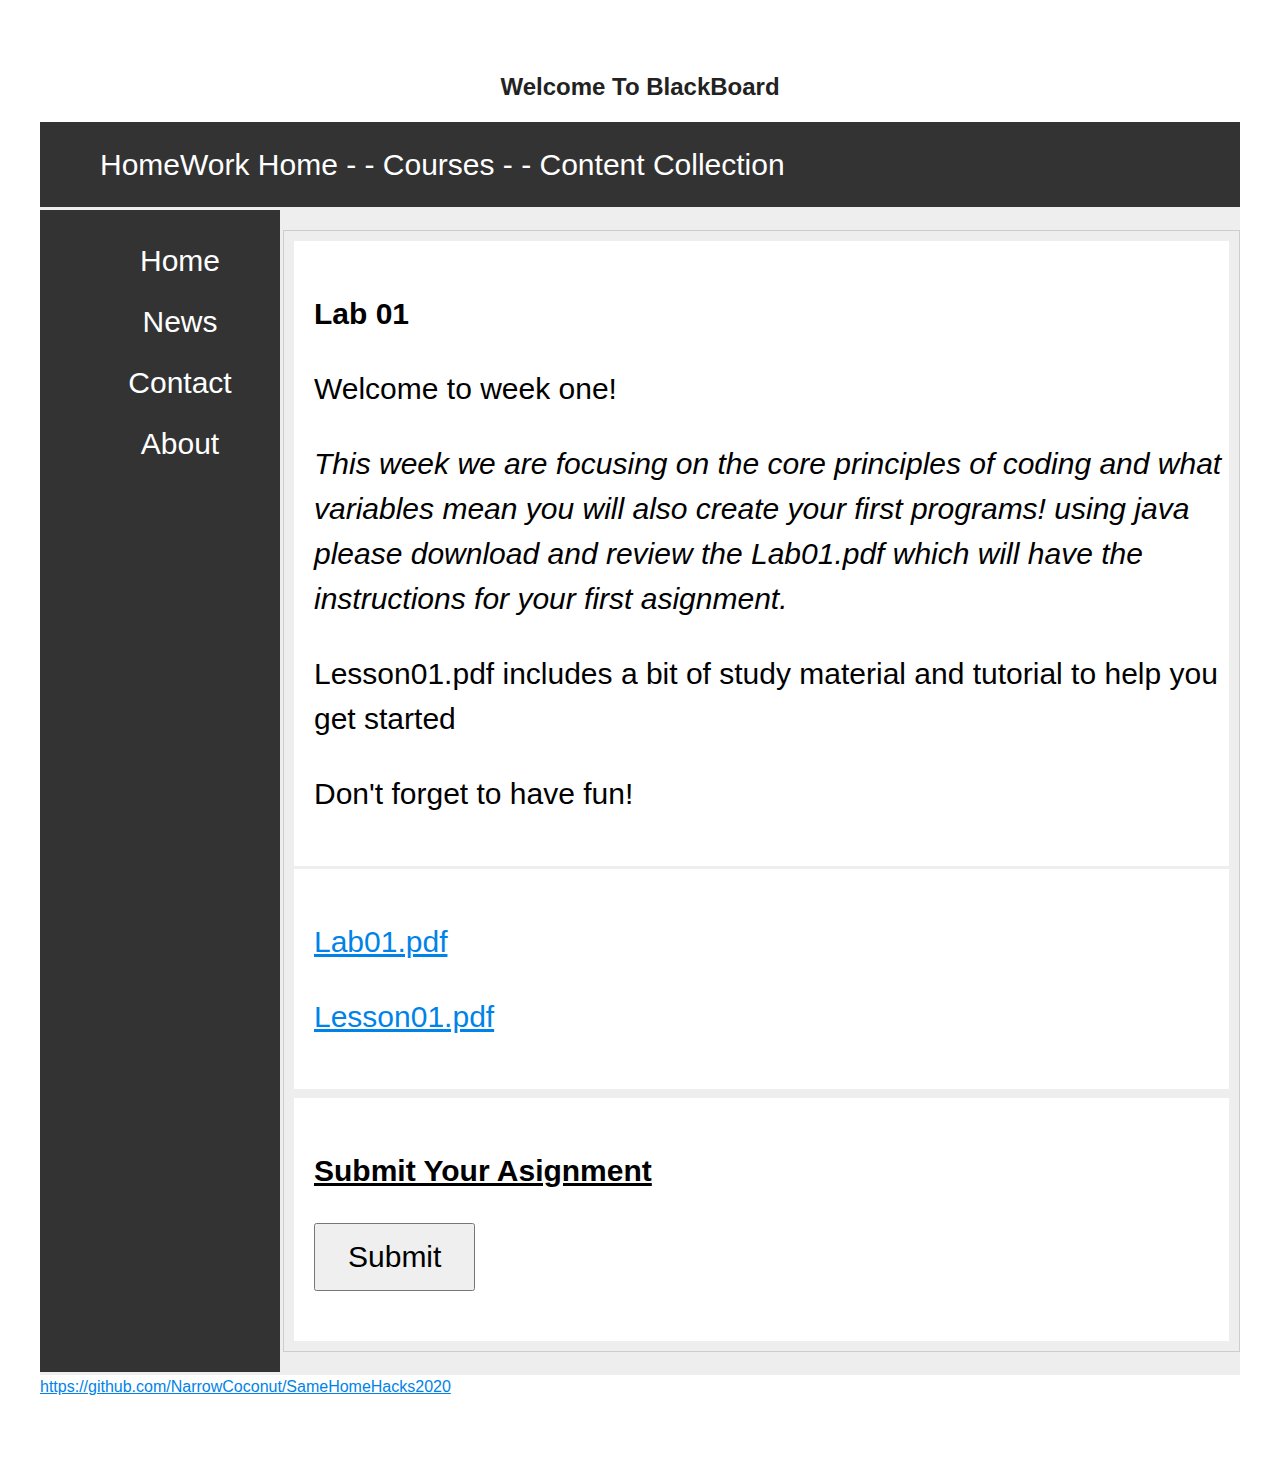
<file: Website/Lesson01.html>
<!DOCTYPE html> <!-- @Status WIP -->

<!-- 
@Author Sammie.E
@Description- "SameHomeHacks 2020"
@Project HomeWorkSite
@Version- 06-13-2020-2.30.00
TODO LIST-----------------------------------------------------
[] 
[]
Notes To Self -----------------------------------------------------/
-  https://www.mlhuipath.com/
- Full TODO located elsewhere in rep
-->


<html>
    
    <head>
        <meta charset="utf-8">
        <meta http-equiv="X-UA-Compatible" content="IE=edge">
        <title>BlackBoard Mockup</title>
        <meta name="Description" content="TODO">
        <link rel="stylesheet" href="css/main.css"> 
    </head>
    <body>
        
        <!-- Dummy Content -->
        <h2 style="text-align: center">Welcome To BlackBoard</h2>
        
        <!-- MAIN DIV CONTAINER -->
        <div class="main-grid-container">
            
            <div class="Header" style="text-align: left; padding-left: 60px"> HomeWork Home - - Courses - - Content Collection</div>
            <div class="LeftMenu">
                
             <ul class="buttons-list">
              <li class="button"><a href="">Home</a></li>
              <li class="button"><a href="">News</a></li>
              <li class="button"><a href="">Contact</a></li>
              <li class="button"><a href="">About</a></li>
            </ul>
            </div>
            <div class="Main">
                
               <!-- Content DIV CONTAINER --> 
                <div class="content-grid-container"> 
                    
                    
                    <div class="listing1" style="padding-left: 20px;"><p>
                        <b>Lab 01</b>
                        <p>Welcome to week one!</p>
                        <p><i>This week we are focusing on the core principles of coding and what variables mean
                        you will also create your first programs! using java please download and review the Lab01.pdf which will have the instructions for your first asignment.</i></p>
                        <p></p>
                        <p>Lesson01.pdf includes a bit of study material and tutorial to help you get started</p>
                        <p>Don't forget to have fun!</p>
                        
                        
                    </div> <!-- End of listing 1 -->
                    
                    <div class="listing2" style="padding-left: 20px;">
                        <p><a href="../files/Lab01.pdf" download>Lab01.pdf</a></p>
                        <p><a href="../files/Lesson01.pdf" download>Lesson01.pdf</a></p>
                    </div>  <!-- End of Listing 4 -->
                    
                    <div class="listing5" style="padding-left: 20px;">
                        
                        <p><u><b>Submit Your Asignment</b></u></p>
                         <button type="button" style="padding: 15px 32px; font-size: 30px;">Submit</button> 
                        <p></p>
                    
                    </div> <!-- End of listing 5 -->               
                </div>  <!-- End of inner div container -->
            </div>  <!-- End of Main div item -->      
        </div>  <!-- End of Main-Grid-Container -->
        
        <a href="https://www.youtube.com/watch?v=dQw4w9WgXcQ">https://github.com/NarrowCoconut/SameHomeHacks2020</a>
    
        
    </body>
</html>


<!-- 
#####################################################################
#   Junk code- section
#####################################################################
-->
</file>
<file: Website/css/main.css>
html {

}

body {
    font-family: "Helvetica Neue", Helvetica, Arial, sans-serif;
    font-size: 16px;
    line-height: 1.5;
    padding: 2em 2em 4em;
}

h1, h2, h3, h4, h5, h6 {
    color: #222;
    font-weight: 600;
    line-height: 1.3;
}

h2 {
    margin-top: 1.3em;
}

a {
    color: #0083e8;
}

b, strong {
    font-weight: 600;
}

samp {
    display: none;
}

img {
    animation: colorize 2s cubic-bezier(0, 0, .78, .36) 1;
    background: transparent;
    border: 10px solid rgba(0, 0, 0, 0.12);
    border-radius: 4px;
    display: block;
    margin: 1.3em auto;
    max-width: 95%;
}

@keyframes colorize {
    0% {
        -webkit-filter: grayscale(100%);
        filter: grayscale(100%);
    }
    100% {
        -webkit-filter: grayscale(0%);
        filter: grayscale(0%);
    }
}


/* ---------------- Main-Grid-Container Grid Area ----------------*/


/* Outer Container Sections */
.Header { grid-area: Header;  background-color: rgba(51,51,51,1.0); color: white; }
.LeftMenu { grid-area: LeftMenu; background-color: rgba(51,51,51,1.0); color: white;}
.Main { grid-area: Main; }
.Footer { grid-area: Footer;}


/* Primary Container for the site block-out*/
.main-grid-container {

    display: grid;
    grid-template-areas: 
        
        'Header Header Header Header Header'
        'LeftMenu Main Main Main Main'
        'LeftMenu Main Main Main Main'
        'LeftMenu Main Main Main Main'
        'Footer Footer Footer Footer Footer'
        
        ;
    
    grid-gap: 3px;
    background-color: rgba(238, 238, 238, 1.0);
    

}

/* Clean up div settings */
.main-grid-container > div {

  text-align: center;
  padding: 20px 0;
  font-size: 30px;
}

/* ---------------- Content Grid Area ----------------*/

.listing1 {grid-area: listing1; }
.listing2 {grid-area: listing2;}
.listing3 {grid-area: listing3;}
.listing4 {grid-area: listing4;}
.listing5 {grid-area: listing5;}

.content-grid-container {
    display: grid;
    grid-gap: 3px;
    border: 1px solid rgba(205, 205, 205, 1.0);
    grid-template-areas: 
        'listing1'
        'listing2'
        'listing3'
        'listing4'
        'listing5'
        ;
    padding: 10px;



}

/* Clean up div settings */
.content-grid-container > div {
    background-color: rgba(255, 255, 255, 1.0);
    text-align: left;

    /* TODO Clean up padding */
    padding: 20px 0;
    font-size: 30px;
}


/* ---------------- button update ----------------*/

.buttons-list {

    list-style-type: none;
    margin: 0;
    padding-left: 40px;
    width: 200px;
    text-decoration: none;

}


    
.button a {
  display: block;
  color: #ffff;
  padding: 8px 16px;
  text-decoration: none;
    
}

.button a:hover {

  color: #c56fd5;
</file>
